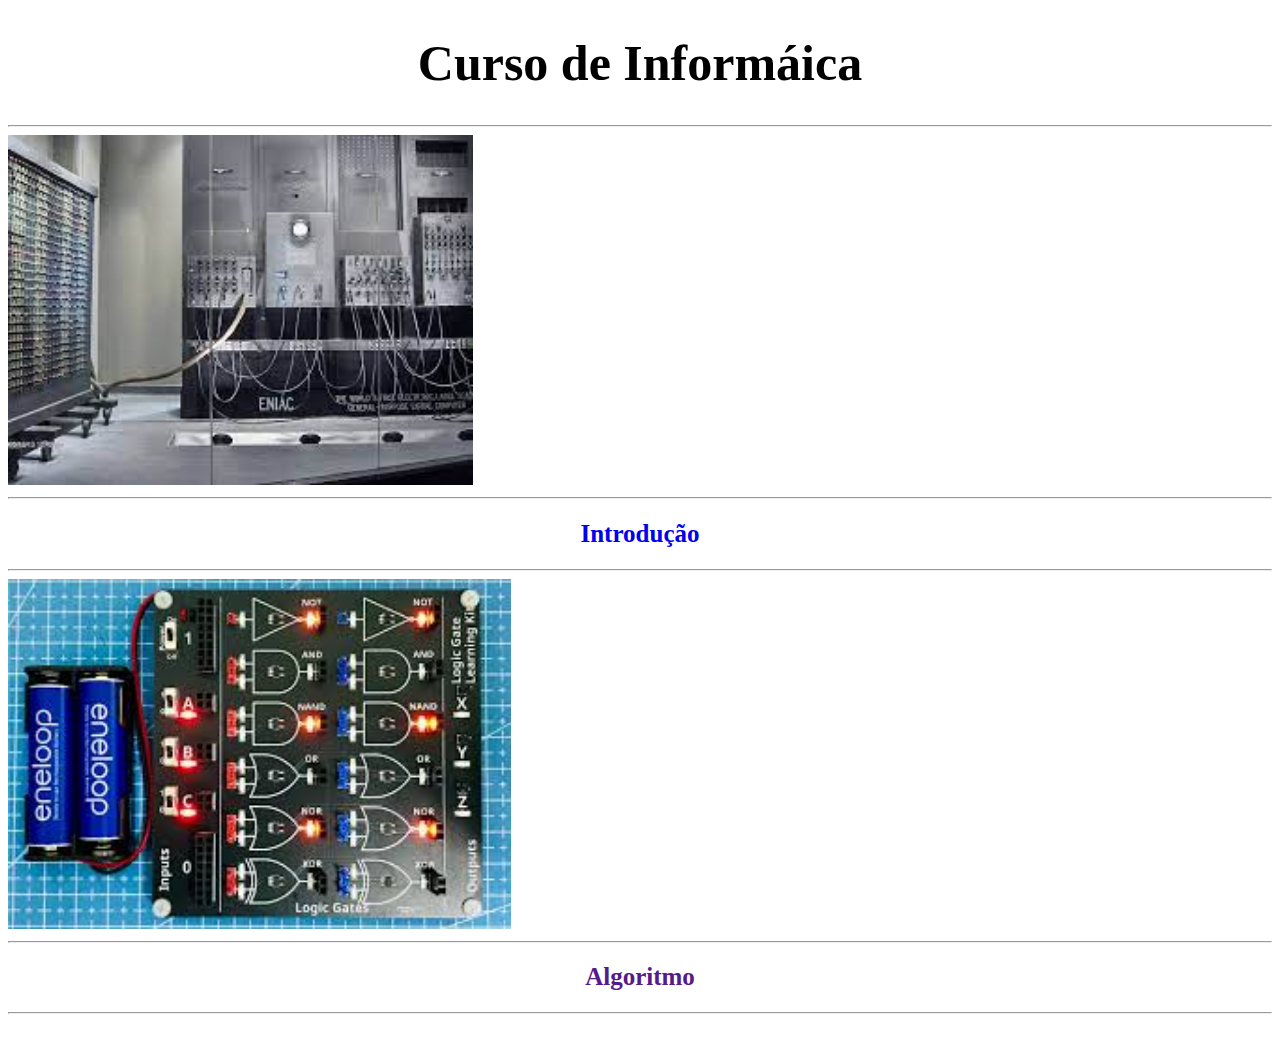
<file: index.html>
<!DOCTYPE html>
<html lang="pt-br">
<head>
    <meta charset="UTF-8">
    <meta name="viewport" content="width=device-width, initial-scale=1.0">
    <title>ª1 Atividade Avaliativa</title>
    <link rel="stylesheet" href="style.css">
</head>
<body>
    <h1 class="CursoInfor">Curso de Informáica</h1>
    <hr>
    <img src="eniac.jpeg" alt="" height="350px">
    <hr>

    <h2><a href="Introdução.html">Introdução</a></h2>
    <hr>

    <img src="porta_logica.jpeg" alt="" height="350px">
    <hr>

    <h2><a href="">Algoritmo</a></h2>
    <hr>
        <br>
   
</body>
</html>
</file>
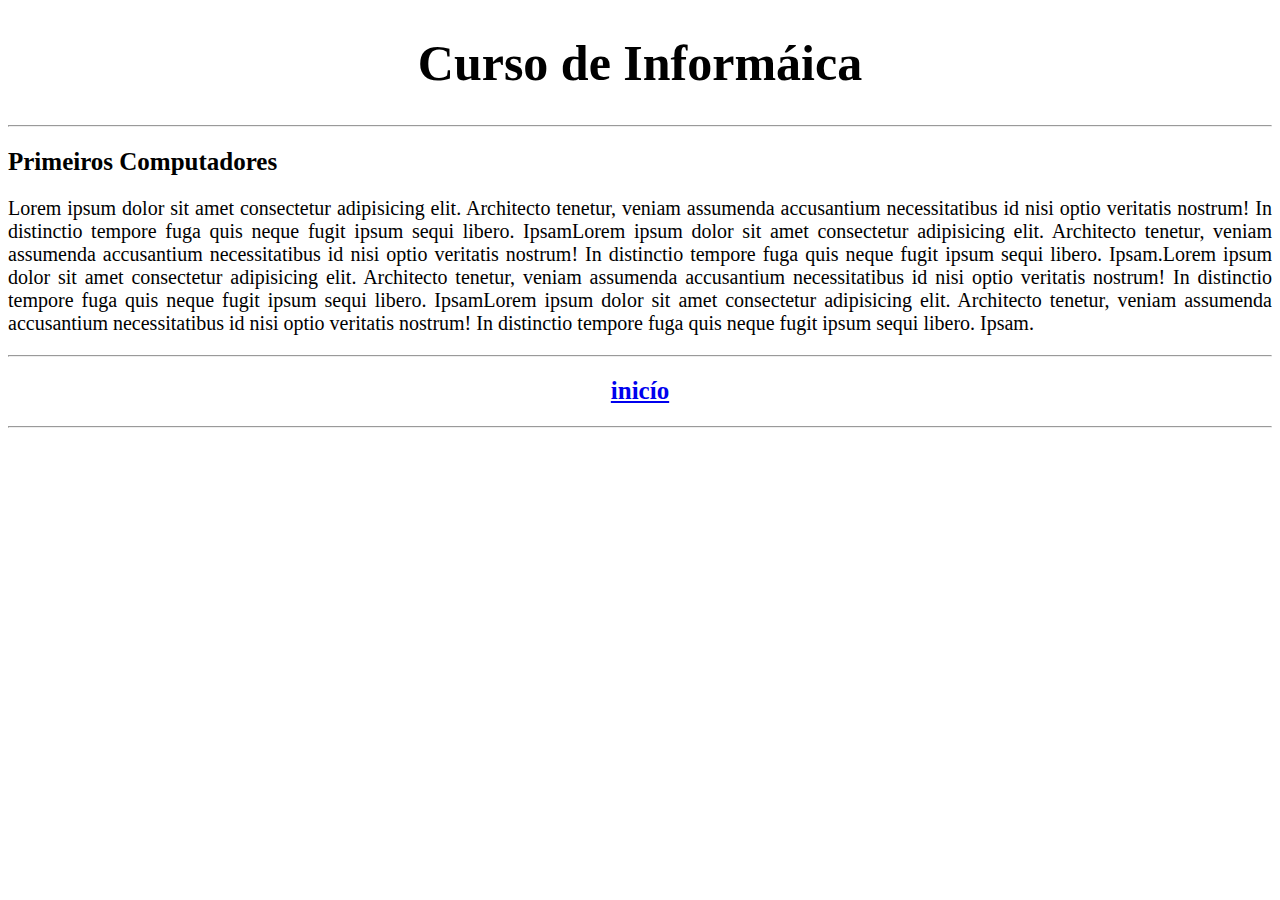
<file: Introdução.html>
<!DOCTYPE html>
<html lang="pt-br">
<head>
    <meta charset="UTF-8">
    <meta name="viewport" content="width=device-width, initial-scale=1.0">
    <title> ª1 Atividade Avaliativa</title>
    <link rel="stylesheet" href="style.css">
</head>
<body>
    <h1 class="CursoInfor"> Curso de Informáica</h1>
    <hr>
     <h2>Primeiros Computadores</h2>
     
     <p class="LoremPrimeiros">Lorem ipsum dolor sit amet consectetur adipisicing elit. Architecto tenetur, veniam assumenda accusantium necessitatibus id nisi optio veritatis nostrum! In distinctio tempore fuga quis neque fugit ipsum sequi libero. IpsamLorem ipsum dolor sit amet consectetur adipisicing elit. Architecto tenetur, veniam assumenda accusantium necessitatibus id nisi optio veritatis nostrum! In distinctio tempore fuga quis neque fugit ipsum sequi libero. Ipsam.Lorem ipsum dolor sit amet consectetur adipisicing elit. Architecto tenetur, veniam assumenda accusantium necessitatibus id nisi optio veritatis nostrum! In distinctio tempore fuga quis neque fugit ipsum sequi libero. IpsamLorem ipsum dolor sit amet consectetur adipisicing elit. Architecto tenetur, veniam assumenda accusantium necessitatibus id nisi optio veritatis nostrum! In distinctio tempore fuga quis neque fugit ipsum sequi libero. Ipsam.  </p>

     <hr>
     <h2><a href="index.html" class="Voltar_Inicio">inicío</a></h2>
     <hr>
     
</body>
</html>
</file>
<file: style.css>
.CursoInfor{
    text-align: center;
    font-size: 50px;
     
}
h2{
  font-size: 25px;
}
a{
    display: flex; 
    justify-content: center;
    text-decoration: none;
}
.LoremPrimeiros{
    align-items:center;
    text-align: justify;
    font-size: 20px;
     
}
.Voltar_Inicio{
    text-decoration: underline;
}
</file>
